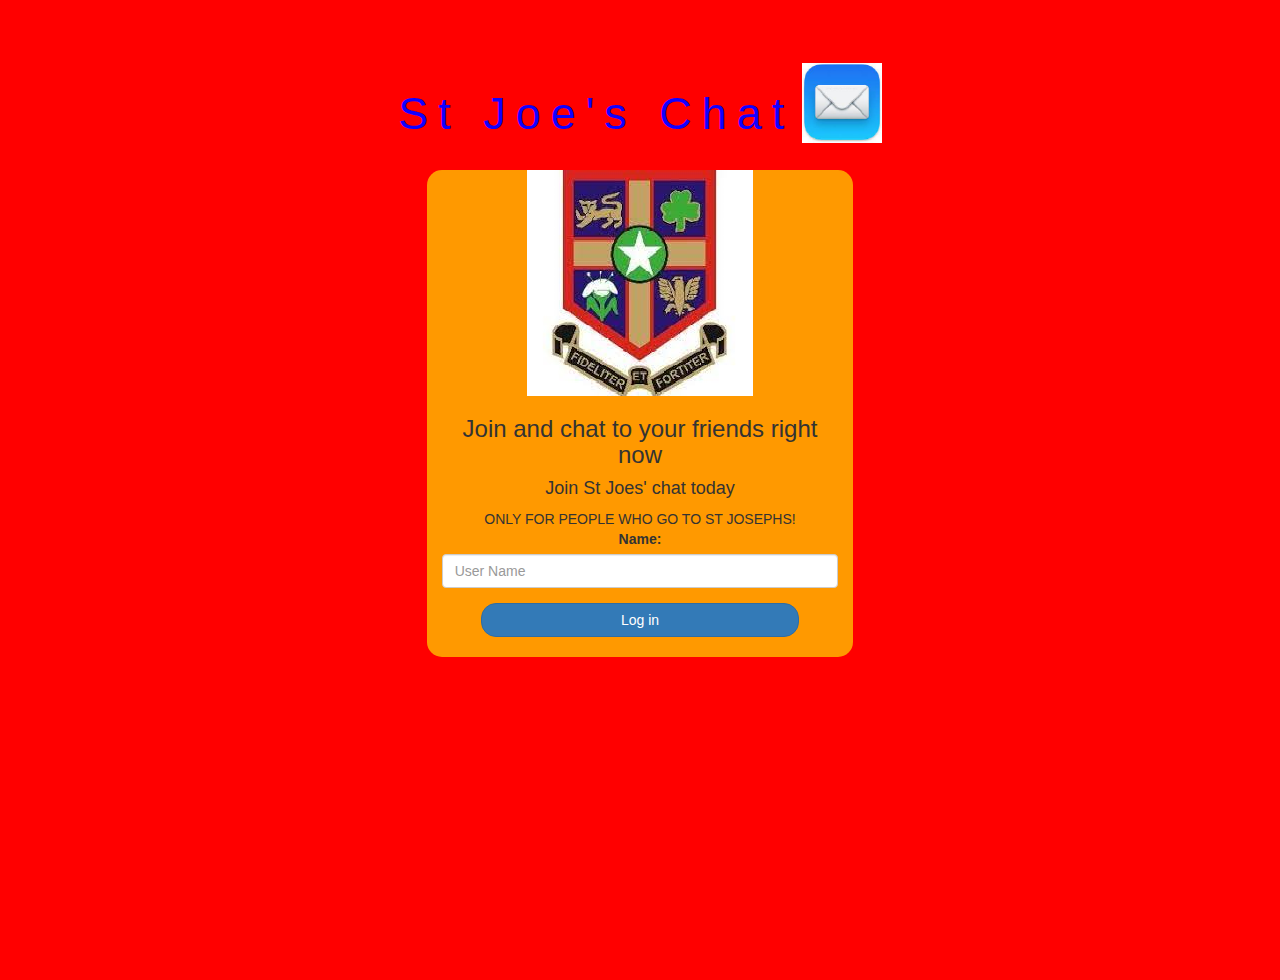
<file: index.html>
<!DOCTYPE html>
<html>
<head>
	<title>St Joe's Chat</title>

<link rel="stylesheet" href="https://maxcdn.bootstrapcdn.com/bootstrap/3.4.0/css/bootstrap.min.css">
<script src="https://ajax.googleapis.com/ajax/libs/jquery/3.4.1/jquery.min.js"></script>
<script src="https://maxcdn.bootstrapcdn.com/bootstrap/3.4.0/js/bootstrap.min.js"></script>

<link rel="stylesheet" type="text/css" href="style.css">
<script src="main.js"></script>
</head>
<body>
<center>
	<h1 class="header" id="Begining">	
		St Joe's Chat <sup>
	<img src="Mail.png">
	</sup>
</h1>
	<div class="col-lg-4 col-md-6 col-sm-6 col-xs-11 login_div">
	<img src="logo.png" class="logo">
		<h3 >Join and chat to your friends right now</h3>
		<h4 >Join St Joes' chat today</h4>
        <h7>ONLY FOR PEOPLE WHO GO TO ST JOSEPHS!</h7>
		<div class="form-group">
		  <label >Name:</label>
		  <input type="text" id="user_name" class="form-control" placeholder="User Name">

		</div>
		<button id="login_button" class="btn btn-primary" onclick="addUser()">Log in</button>
		<br><br>
	</div>
</center>
</body>
</html>
</file>
<file: style.css>
html, body
{
  height: 100%;
  margin: 0;
}

body
{
background-color: rgb(255, 0, 0);
}

.header
{
	color: rgb(17, 0, 255);font-family: Impact, Haettenschweiler, 'Arial Narrow Bold', sans-serif;font-size: 45px;letter-spacing: 10px;margin-top: 80px;
}
.header img
{
	width: 80px;margin-left: -15px;
}

.login_div
{
	background: rgb(255, 153, 0);float: none;border-radius: 15px;
}

#login_button
{
	width: 80%;border-radius: 15px;
}

.room_name
{
	cursor: pointer;
	font-size: 20px;
}


#logout
{
	font-size: 20px; float: right;
}


#output
{
	padding: 10px; width:80%;background: rgb(21, 180, 0);border-radius: 15px;
}

.input_div_room_page
{
	width: 80%;
}

.input_div label
{
	color: rgb(0, 191, 255);font-size: 20px;
}


.input_div_message_page
{
	position: fixed;bottom: 0px;width: 100%;background: rgba(255,255,255,0.8);
}
.input_div_message_page label
{
	color: maroon;
}
.input_div_message_page #msg
{
	width: 80%;
}
.input_div_message_page button
{
	margin-top: 15px;
	width: 50%; 
}
.color_white
{
	color: rgb(125, 125, 125)
}

.user_tick
{
	width:20px;
}
.message_h4
{
	padding-left:5px;color:rgba(0, 0, 0, 0.38);
}
</file>
